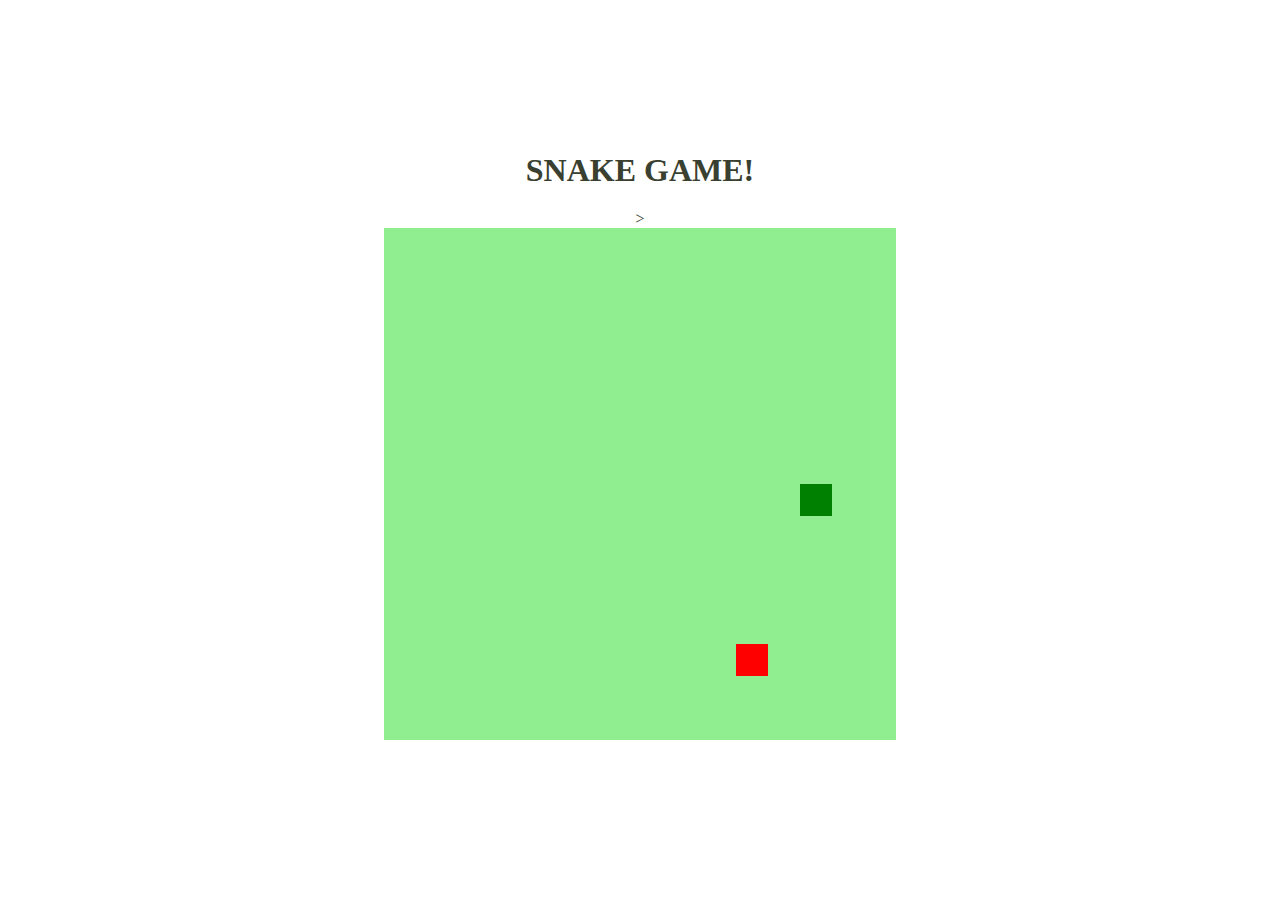
<file: cobrinha.html/index.html>
<!DOCTYPE html>
<html lang="en">
<head>
    <meta charset="UTF-8">
    <meta http-equiv="X-UA-Compatible" content="IE=edge">
    <meta name="viewport" content="width=device-width, initial-scale=1.0">
    <link rel="stylesheet" href="style.css">
    <script defer src="script.js"></script>
    <title>Jogo da Cobrinha</title>
</head>
<body>
    <h1> SNAKE GAME!</h1> 
    >
    <canvas id="snake" width="512" height="512"></canvas>
</body>
</html>
</file>
<file: cobrinha.html/style.css>
body{
    height: 95vh;
    width: 95;
    display: flex;
    justify-content: center;
    align-items: center;
    flex-direction: column;
    color: #39402F;
}
</file>
